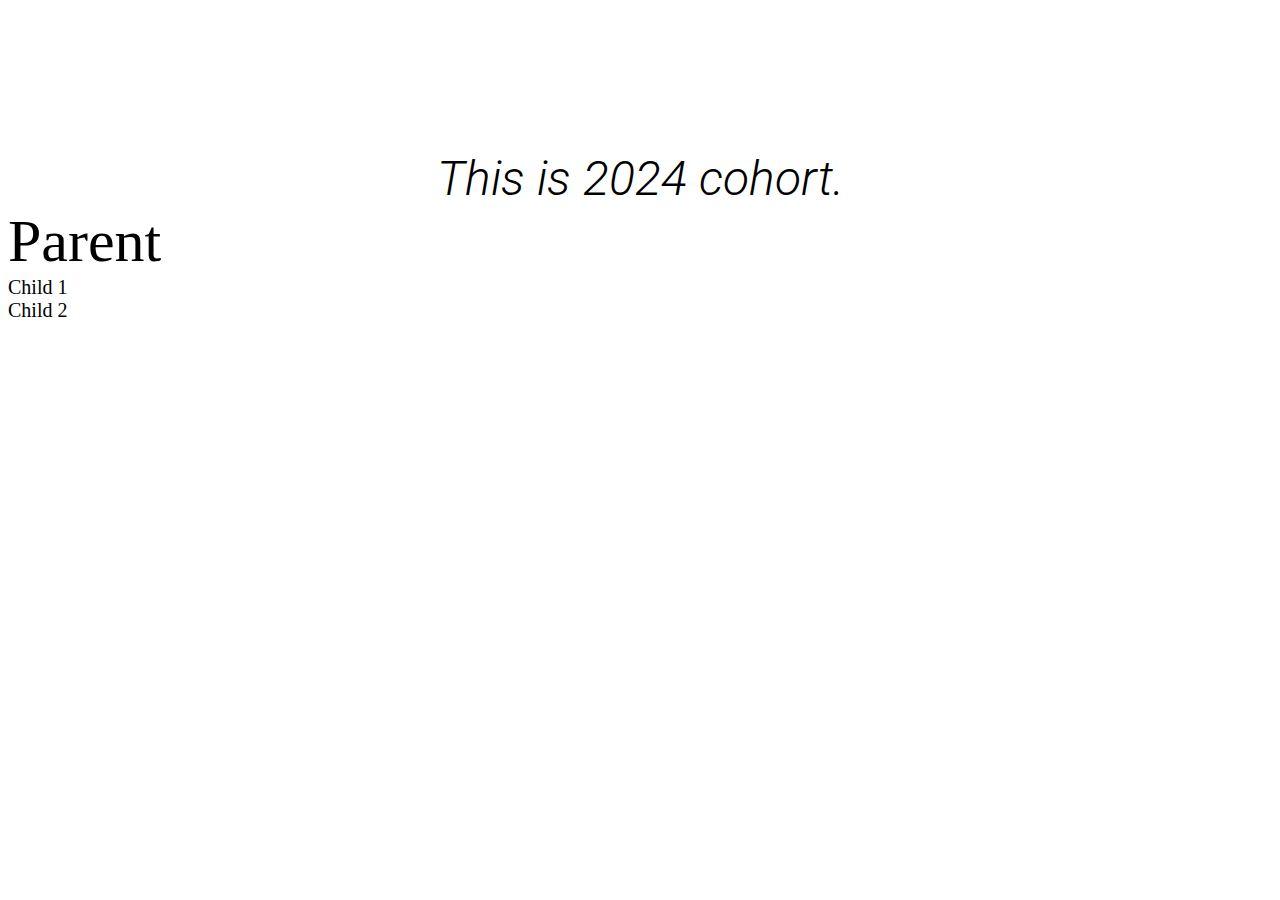
<file: font.html>
<!DOCTYPE html>
<html lang="en">
<head>
    <meta charset="UTF-8">
    <meta name="viewport" content="width=device-width, initial-scale=1.0">
    <title>Fonts</title>
    <link rel="stylesheet" href="font.css">
    
    <link rel="preconnect" href="https://fonts.googleapis.com">
    <link rel="preconnect" href="https://fonts.gstatic.com" crossorigin>
    <link href="https://fonts.googleapis.com/css2?family=Roboto:ital,wght@0,100;0,300;0,400;0,500;0,700;0,900;1,100;1,300;1,400;1,500;1,700;1,900&display=swap" rel="stylesheet">

</head>
<body>

    <div class="typography">This is 2024 cohort.</div>
    
    <div class="parent styled-div">Parent</div>
        <div class="child-1">Child 1</div>
        <div class="child-2">Child 2</div>
</body>
</html>
</file>
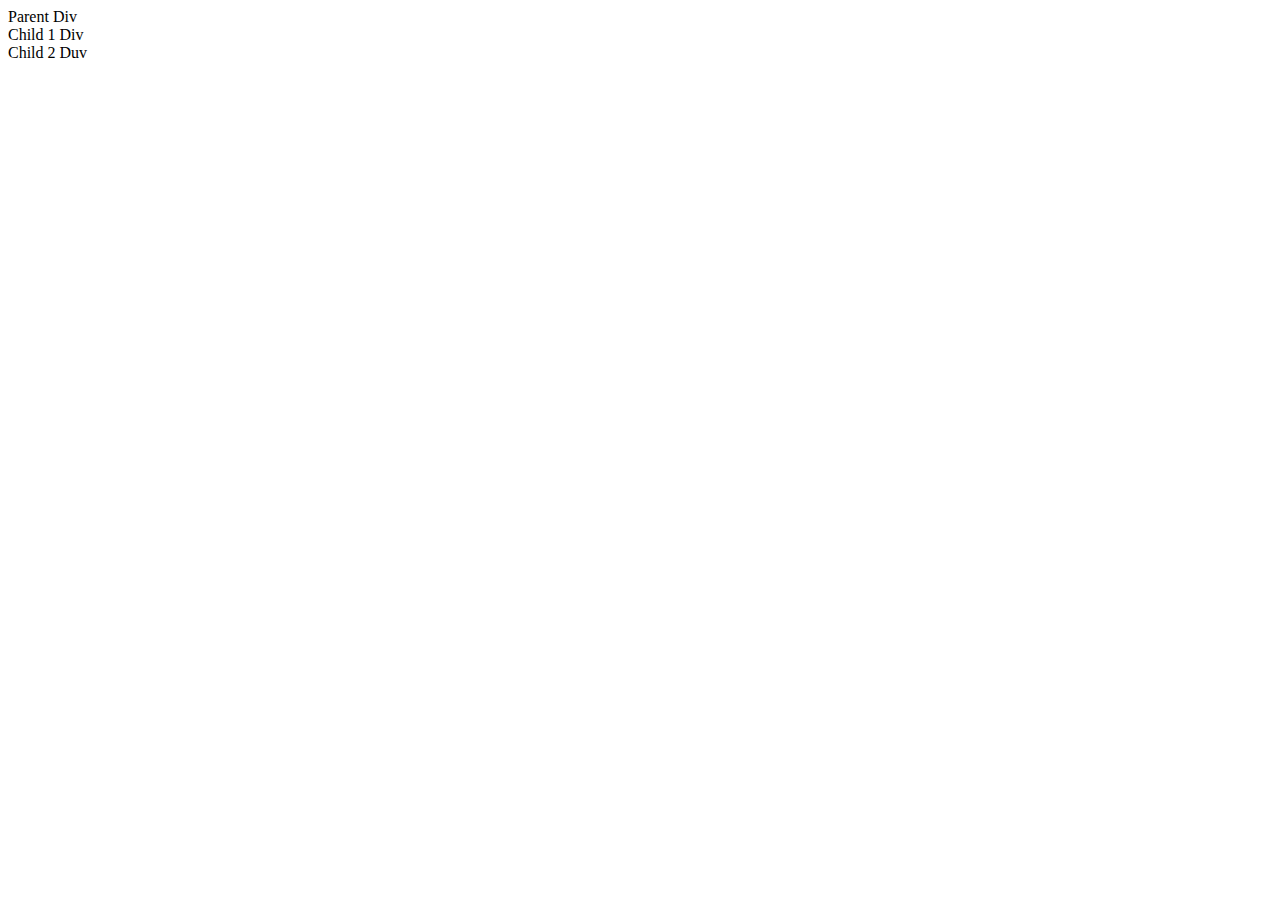
<file: preprocessor.html>
<!DOCTYPE html>
<html lang="en">
<head>
    <meta charset="UTF-8">
    <meta name="viewport" content="width=device-width, initial-scale=1.0">
    <title>CSS PreProcessor</title>
    <link rel="stylesheet" href="diff.scss">
</head>
<body>
    <div class="scss-parent">Parent Div</div>
        <div class="scss-child-1">Child 1 Div</div>
            <div class="scss-child-2">Child 2 Duv</div>
</body>
</html>
</file>
<file: font.css>
body{
    font-size: 20px;
}

:root{
    
}
.typography{
    margin-top: 150px;
    text-align: center;

    font-family: Roboto, Arial, Helvetica, sans-serif;
    font-family: "Roboto", sans-serif;
    font-weight: 300;
    font-style: italic;
    font-size: 3rem;
}
.styled-div{
    font-size: 3em;
}
</file>
